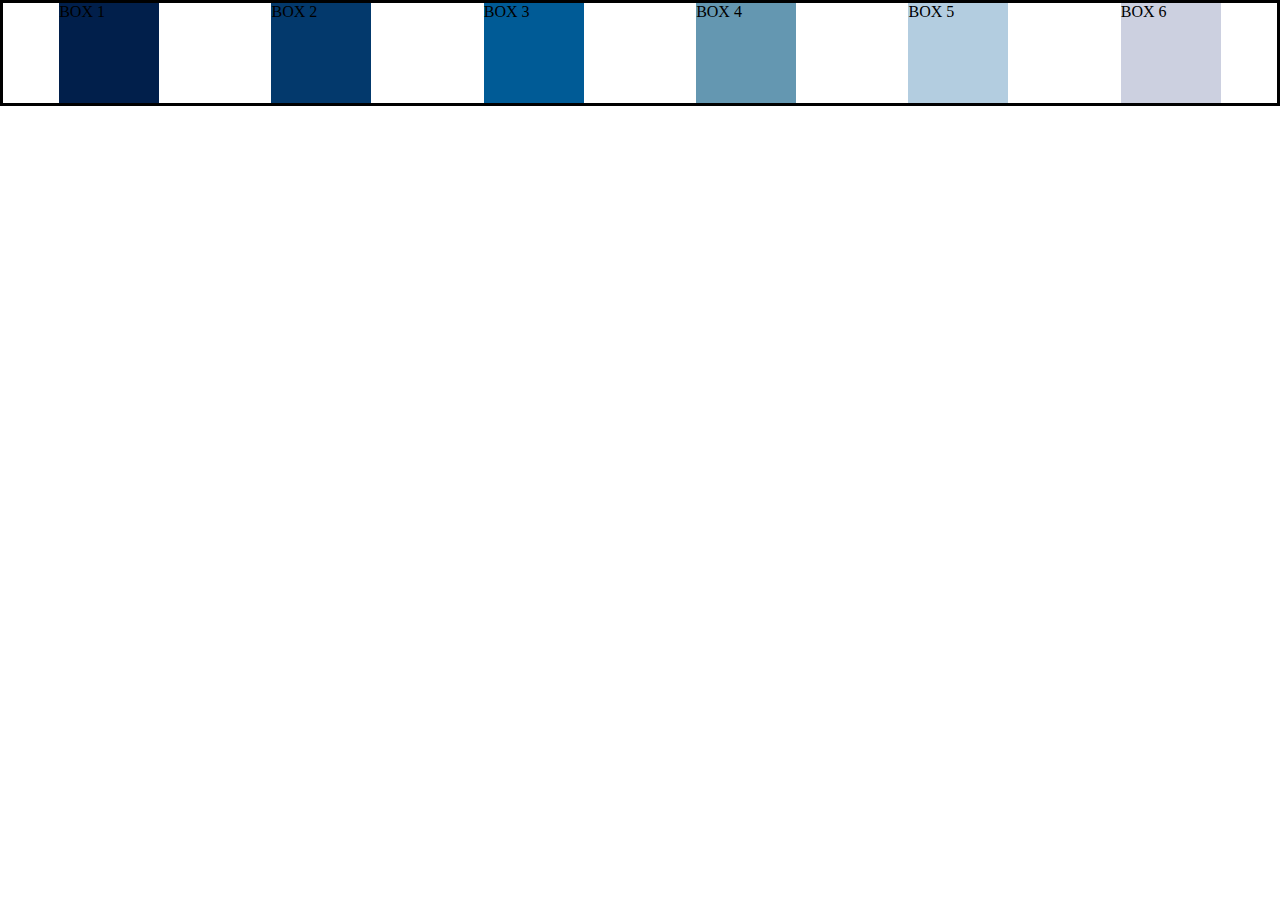
<file: FLEX/index.html>
<!DOCTYPE html>
<html lang="en">
<head>
    <meta charset="UTF-8">
    <meta http-equiv="X-UA-Compatible" content="IE=edge">
    <meta name="viewport" content="width=device-width, initial-scale=1.0">
    <title>FLEX</title>
    <link rel="stylesheet" href="./css/estilo.css">
</head>
<body>
    <main class="container">
        <div class="box1 box" >
            <P>BOX 1</P>
        </div>
        <div class="box2 box">
        <p>BOX 2</p>

        </div>
        <div class="box3 box">
            <p>BOX 3</p>

        </div>
        <div class="box4 box">
            <P>BOX 4</P>

        </div>
        <div class="box5 box">
            <p>BOX 5</p>

        </div>
        <div class="box6 box">
            <p>BOX 6</p>

        </div>
    </main>

    
</body>
</html>
</file>
<file: FLEX/css/estilo.css>
*
{
    box-sizing: border-box;
    padding: 0;
    margin: 0;
}
html{
    font-size: 62.5%;
}
body{
    font-size: 1.6rem;
}

.container{
    border: 0.3rem solid black;
    display: flex;
    flex-direction: row;
    flex-wrap: wrap;
    justify-content: space-around;
    align-items:  ;
}

.box{
    width: 10rem;
    height: 10rem;
    flex-basis: 100px;
    flex-grow:  ;
}
.box1{
    background-color: #011f4b;
    order: 1;
}
.box2{
    background-color: #03396c;
    order: 2;
}
.box3{
    background-color: #005b96;
    order: 3;
}
.box4{
    background-color: #6497b1;
    order: 4;
}
.box5{
    background-color: #b3cde0;
    order: 5;
}
.box6{
    background-color: #ccd0e0;
    order: 6;
}
</file>
